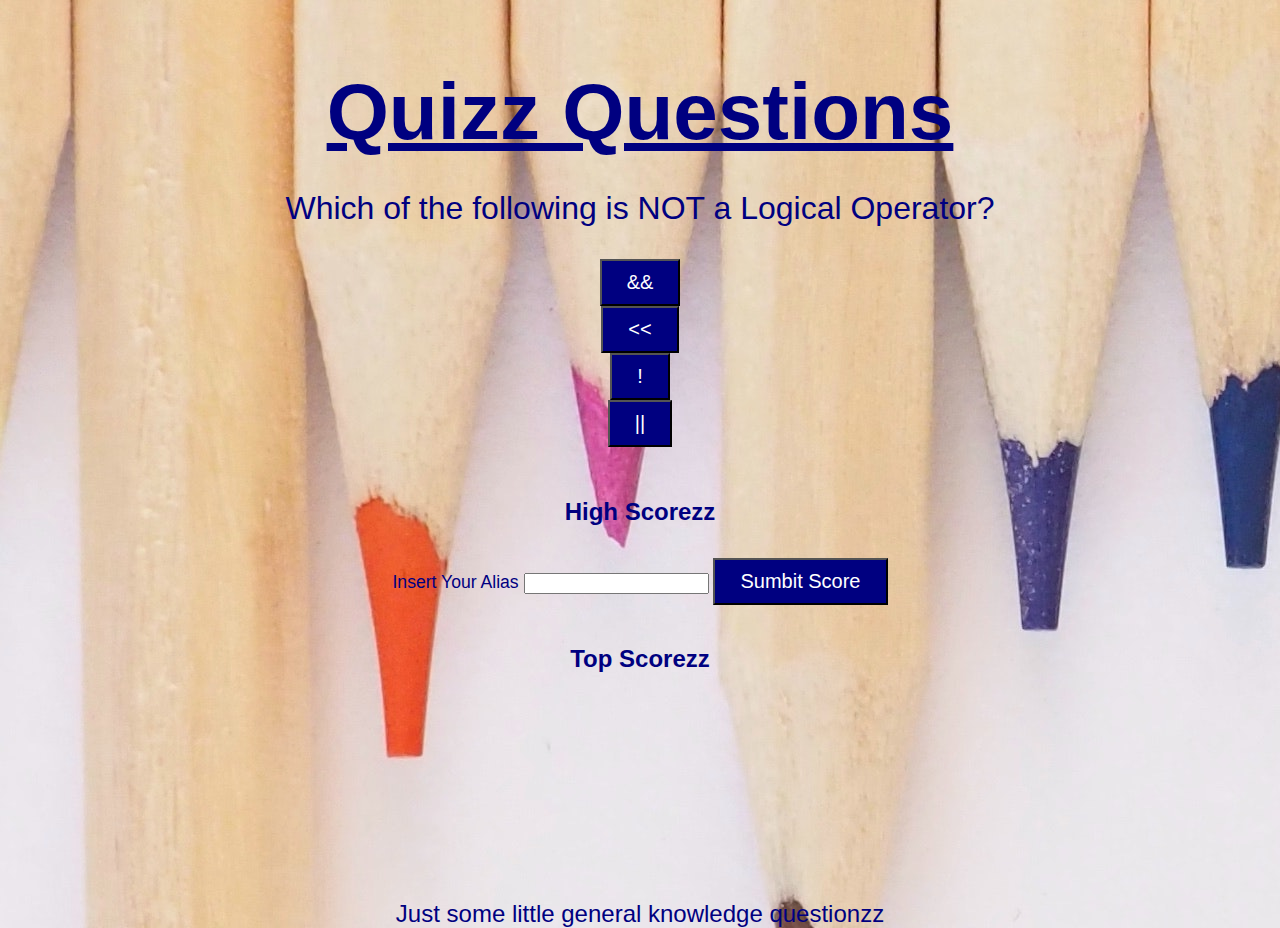
<file: index.html>
<!DOCTYPE html>
<html>
<head>
  <title>Beat The Clock Quizz</title>
 <link rel="stylesheet" href="./style.css"/>
 <style>
    body {
        background-image: url(./pexels-jess-bailey-designs-743986.jpeg);
    }
 </style>
</head>
<body>
  <div class="container">
   <div id="quiz">
     <h2 class="welcome">Quizz Questions</h2>
     <p id="question" class="question">Question will appear here.</p>
     <ul id="choices" class="choices">
       <li><button onclick="checkAnswer(0)">Option 1</button></li>
       <li><button onclick="checkAnswer(1)">Option 2</button></li>
       <li><button onclick="checkAnswer(2)">Option 3</button></li>
       <li><button onclick="checkAnswer(3)">Option 4</button></li>
     </ul>
     <p id="result" class="result"></p>
   </div>
   <h4>High Scorezz</h4>
   <form id="score-form" class="score-form">
     <label for="alias">Insert Your Alias</label>
     <input type="text" id="alias" maxlength="6" required>
     <button type="submit">Sumbit Score</button>
   </form>
   <div id="high-scorezz">
     <h5>Top Scorezz</h5>
     <ul id="score-list"></ul>
   </div>
  </div>
  <footer>Just some little general knowledge questionzz</footer>

  <script src="./script.js"></script>
</body>
</html>
</file>
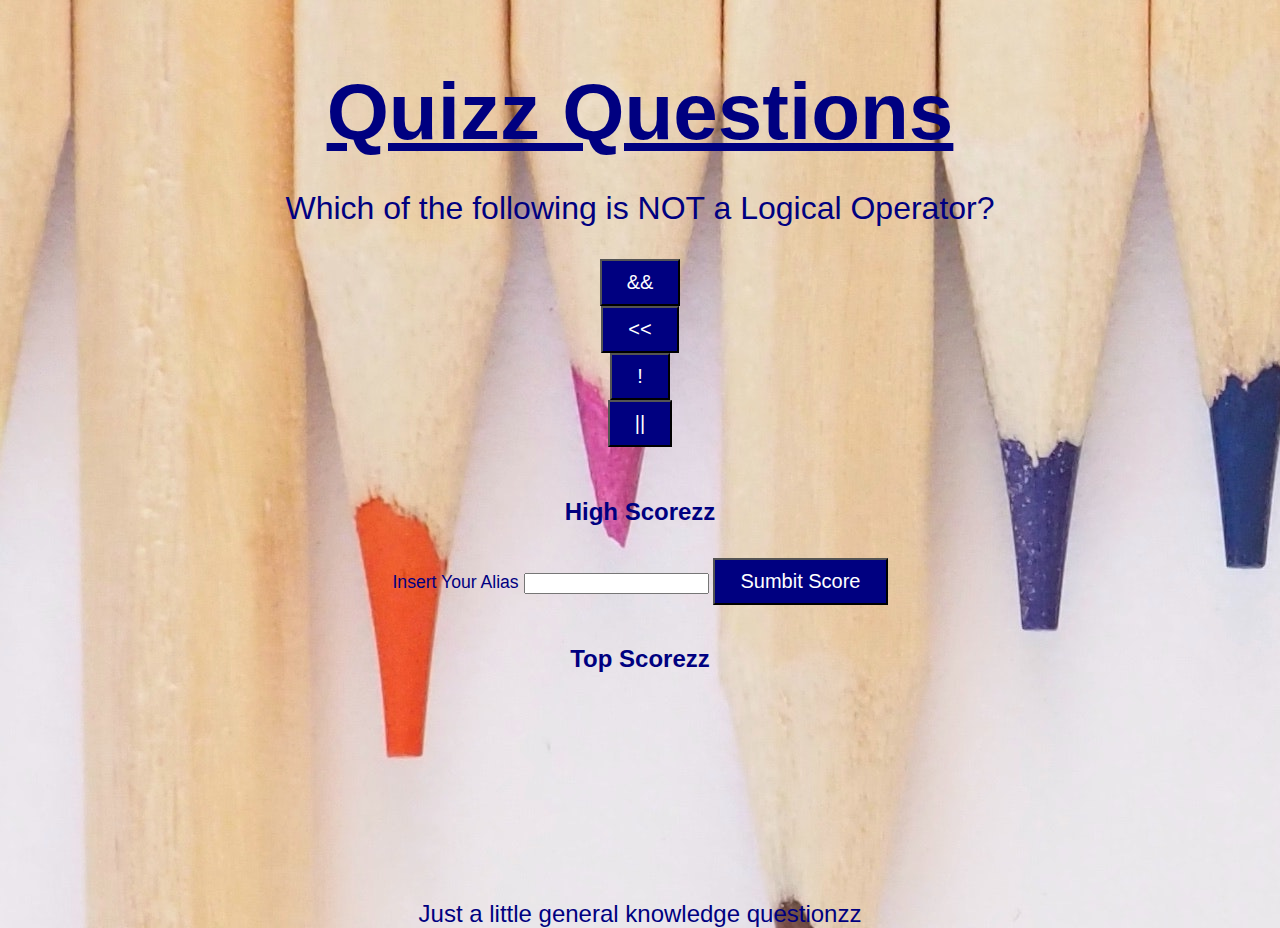
<file: Files/index.html>
<!DOCTYPE html>
<html>
<head>
  <title>Beat The Clock Quizz</title>
 <link rel="stylesheet" href="./style.css"/>
 <style>
    body {
        background-image: url(./pexels-jess-bailey-designs-743986.jpeg);
    }
 </style>
</head>
<body>
  <div class="container">
   <div id="quiz">
     <h2 class="welcome">Quizz Questions</h2>
     <p id="question" class="question">Question will appear here.</p>
     <ul id="choices" class="choices">
       <li><button onclick="checkAnswer(0)">Option 1</button></li>
       <li><button onclick="checkAnswer(1)">Option 2</button></li>
       <li><button onclick="checkAnswer(2)">Option 3</button></li>
       <li><button onclick="checkAnswer(3)">Option 4</button></li>
     </ul>
     <p id="result" class="result"></p>
   </div>
   <h4>High Scorezz</h4>
   <form id="score-form" class="score-form">
     <label for="alias">Insert Your Alias</label>
     <input type="text" id="alias" maxlength="6" required>
     <button type="submit">Sumbit Score</button>
   </form>
   <div id="high-scorezz">
     <h5>Top Scorezz</h5>
     <ul id="score-list"></ul>
   </div>
  </div>
  <footer>Just a little general knowledge questionzz</footer>

  <script src="./script.js"></script>
</body>
</html>
</file>
<file: style.css>
body, html {
    margin: 0;
    padding: 0;
    height: 100%;
}

.container {
    display: flex;
    flex-direction: column;
    min-height: 100vh;
}

.quiz {
    justify-content: center;
    margin: auto;
    width: 100%;
    height: 100%;
    text-align: center;
    text-decoration: wavy;
}

.welcome {
    margin-bottom: 15px;
    font-family:Verdana, Geneva, Tahoma, sans-serif;
    font-size: 500%;
    text-decoration: underline;
    text-align: center;
    color: navy;
}

 p {
    font-family: Impact, Haettenschweiler, 'Arial Narrow Bold', sans-serif;
    text-align: center;
    color: navy;
}

.question {
    font-family: Verdana, Geneva, Tahoma, sans-serif;
    text-align: center;
    color: navy;
    font-size: 200%;
}

.result {
    font-family: 'Franklin Gothic Medium', 'Arial Narrow', Arial, sans-serif;
    text-align: center;
    color: navy;
    font-size: 120%;
}

.choices {
    display: contents;
    text-align: center;
}

button {
    background-color: navy;
    font-family:'Franklin Gothic Medium', 'Arial Narrow', Arial, sans-serif;
    color: white;
    padding: 10px 25px;
    font-size: 20px;
    cursor: pointer;
}
.score-form  {
    text-align: center;
    color: navy;
    font-family: 'Franklin Gothic Medium', 'Arial Narrow', Arial, sans-serif;
    font-size: 110%;
}

h4, h5 {
    font-family: Verdana, Geneva, Tahoma, sans-serif;
    text-align: center;
    color: navy;
    font-size: 150%;
}

footer {
    margin-top: auto;
    font-family: Verdana, Geneva, Tahoma, sans-serif;
    text-align: center;
    color: navy;
    font-size: 150%;
}
</file>
<file: Files/style.css>
body, html {
    margin: 0;
    padding: 0;
    height: 100%;
}

.container {
    display: flex;
    flex-direction: column;
    min-height: 100vh;
}

.quiz {
    justify-content: center;
    margin: auto;
    width: 100%;
    height: 100%;
    text-align: center;
    text-decoration: wavy;
}

.welcome {
    margin-bottom: 15px;
    font-family:Verdana, Geneva, Tahoma, sans-serif;
    font-size: 500%;
    text-decoration: underline;
    text-align: center;
    color: navy;
}

 p {
    font-family: Impact, Haettenschweiler, 'Arial Narrow Bold', sans-serif;
    text-align: center;
    color: navy;
}

.question {
    font-family: Verdana, Geneva, Tahoma, sans-serif;
    text-align: center;
    color: navy;
    font-size: 200%;
}

.result {
    font-family: 'Franklin Gothic Medium', 'Arial Narrow', Arial, sans-serif;
    text-align: center;
    color: navy;
    font-size: 120%;
}

.choices {
    display: contents;
    text-align: center;
}

button {
    background-color: navy;
    font-family:'Franklin Gothic Medium', 'Arial Narrow', Arial, sans-serif;
    color: white;
    padding: 10px 25px;
    font-size: 20px;
    cursor: pointer;
}
.score-form  {
    text-align: center;
    color: navy;
    font-family: 'Franklin Gothic Medium', 'Arial Narrow', Arial, sans-serif;
    font-size: 110%;
}

h4, h5 {
    font-family: Verdana, Geneva, Tahoma, sans-serif;
    text-align: center;
    color: navy;
    font-size: 150%;
}

footer {
    margin-top: auto;
    font-family: Verdana, Geneva, Tahoma, sans-serif;
    text-align: center;
    color: navy;
    font-size: 150%;
}
</file>
